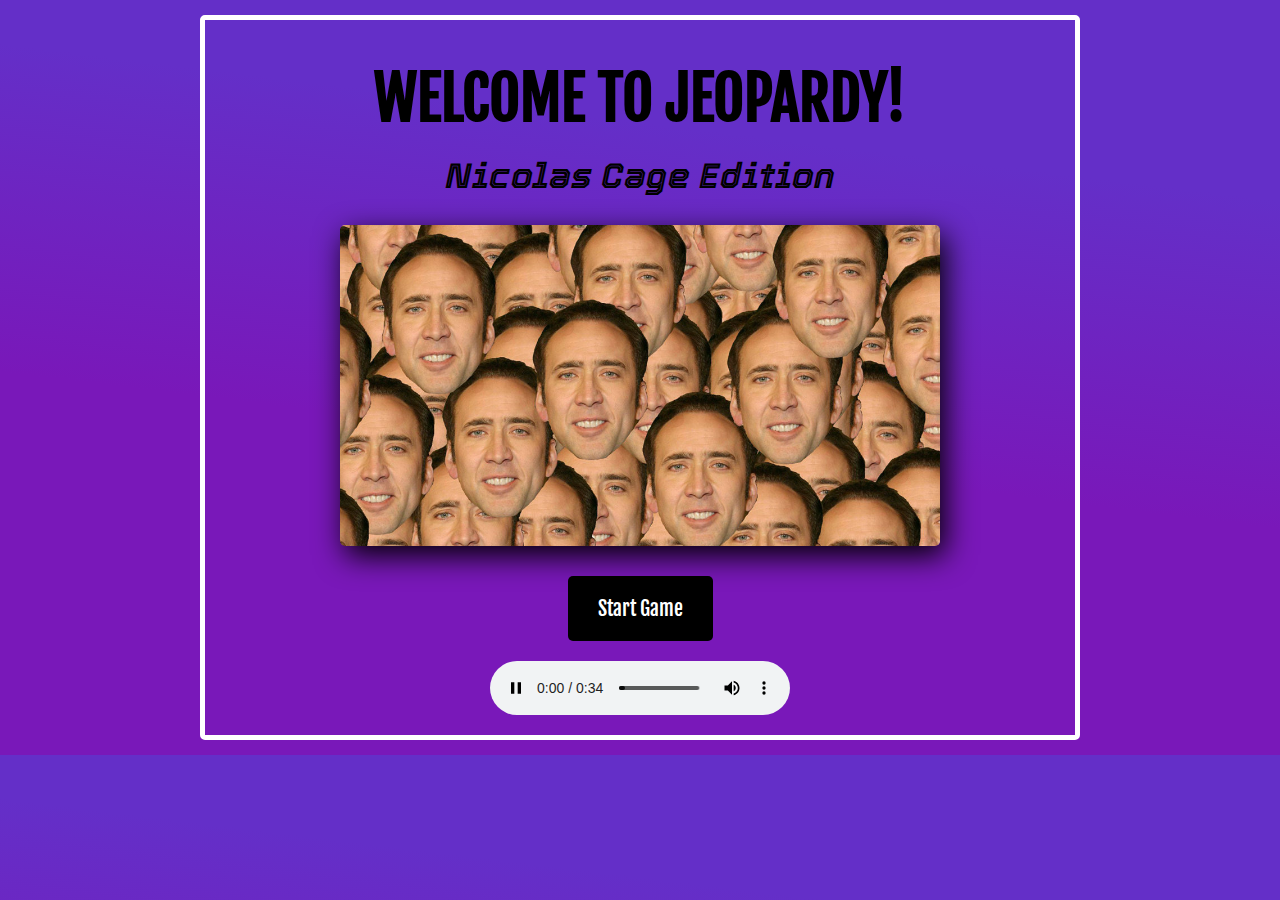
<file: index.html>
<!DOCTYPE html>
<html lang="en">
  <head>
    <meta charset="UTF-8" />
    <meta http-equiv="X-UA-Compatible" content="IE=edge" />
    <meta name="viewport" content="width=device-width, initial-scale=1.0" />
    <link rel="stylesheet" href="styles/main.css" />

    <link rel="preconnect" href="https://fonts.googleapis.com" />
    <link rel="preconnect" href="https://fonts.gstatic.com" crossorigin />
    <link
      href="https://fonts.googleapis.com/css2?family=Fjalla+One&display=swap"
      rel="stylesheet"
    />

    <link rel="preconnect" href="https://fonts.googleapis.com" />
    <link rel="preconnect" href="https://fonts.gstatic.com" crossorigin />
    <link
      href="https://fonts.googleapis.com/css2?family=Tourney:ital,wght@1,300&display=swap"
      rel="stylesheet"
    />

    <title>Jeopardy</title>
  </head>
  <body>
    <!-- div to wrap entire body of page -->
    <div id="wrapper">
      <!-- Headings -->
      <h1 class="heading">WELCOME TO JEOPARDY!</h1>
      <h2 id="index-subhead"><em>Nicolas Cage Edition</em></h2>
      <!-- div to wrap image and start button -->
      <div id="img-but-wrapper">
        <div id="nicdiv">
          <img
            src="img/welcome.jpg"
            alt="Nicolas Cage"
            title="Nicolas Cage"
            id="welcomepic"
          />
        </div>
        <!-- div to wrap start button -->
        <div id="start-div">
        
            <button id="start-but">Start Game</button>
        </div>
      </div>
      <!-- Audio player for page -->
      <div id="audio">
        <audio
          src="/audio/jtheme.mp3"
          autoplay="true"
          loop="true"
          controls="true"
        ></audio>
      </div>
    </div>
  </body>
  <script src="scripts/index.js"></script>
</html>
</file>
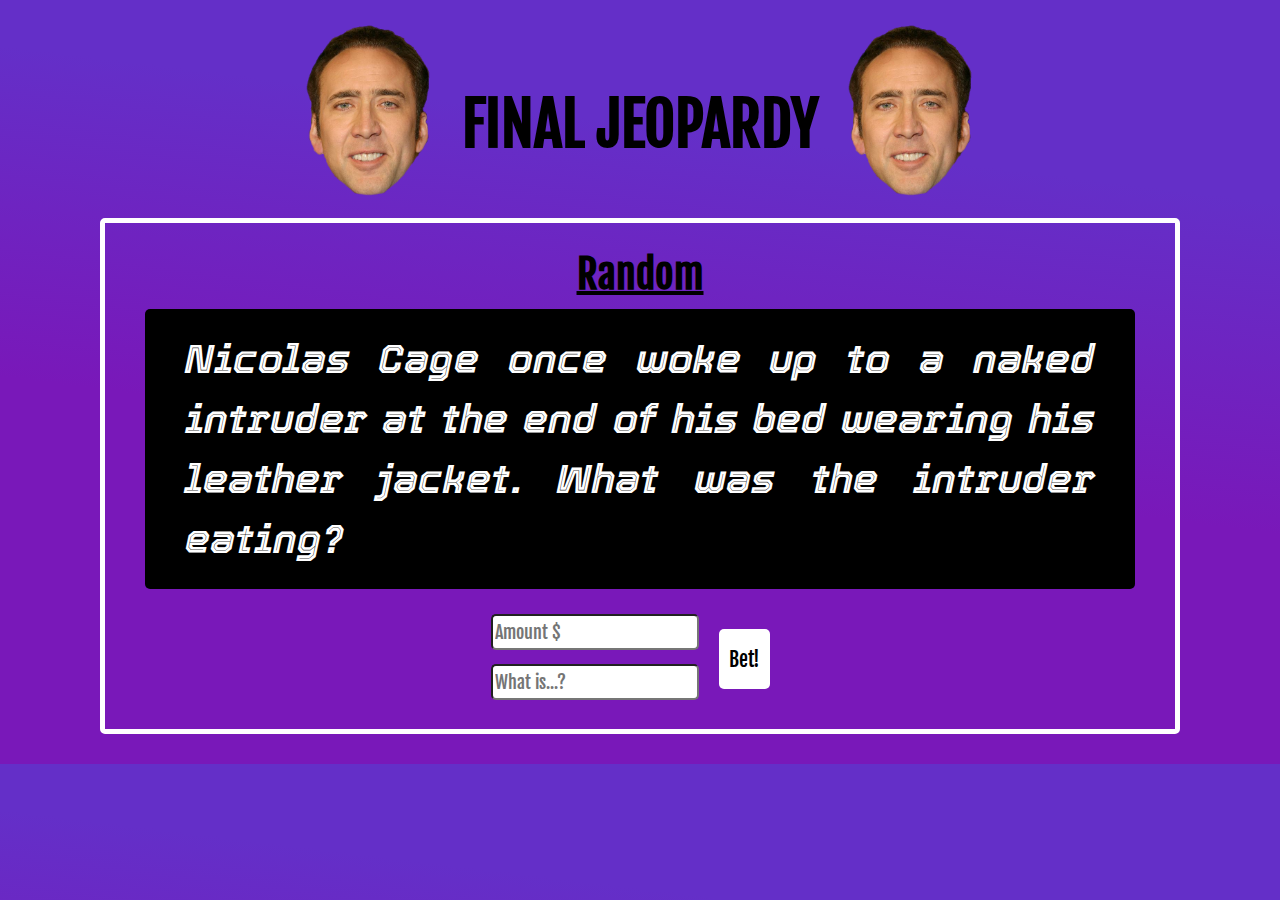
<file: html/final-jeopardy.html>
<!DOCTYPE html>
<html lang="en">

<head>
  <meta charset="UTF-8">
  <meta http-equiv="X-UA-Compatible" content="IE=edge">
  <meta name="viewport" content="width=device-width, initial-scale=1.0">
  <link rel="stylesheet" href="../styles/main.css">
  <link rel="preconnect" href="https://fonts.googleapis.com" />
  <link rel="preconnect" href="https://fonts.gstatic.com" crossorigin />
  <link href="https://fonts.googleapis.com/css2?family=Fjalla+One&display=swap" rel="stylesheet" />

  <link rel="preconnect" href="https://fonts.googleapis.com" />
  <link rel="preconnect" href="https://fonts.gstatic.com" crossorigin />
  <link href="https://fonts.googleapis.com/css2?family=Tourney:ital,wght@1,300&display=swap" rel="stylesheet" />
  <title>Final Jeopardy</title>
</head>

<body>
  <div class="rounds-head">
    <!-- Header image 1 -->
    <img src="../img/nicky.png" alt="Nicolas Cage Face" title="It's Cagey Nic!" class="nicpic" />
    <!-- Header -->
    <h1 class="heading">FINAL JEOPARDY</h1>
    <!-- Header image 2 -->
    <img src="../img/nicky.png" alt="Nicolas Cage Face" title="It's Cagey Nic!" class="nicpic" />
  </div>
  <!-- div to wrap entire body of page -->
  <div id="final-wrap">
    <!-- Heading -->
    <h1 id="final-cat">Random</h1>
    <!-- Final Question Wrapper -->
    <div id="f-quest-wrap">
      <!-- Final Question -->
      <h2 id="final-quest">
        <em>Nicolas Cage once woke up to a naked intruder at the end of his bed wearing his leather jacket. What was the intruder eating?</em>
      </h2>
    </div>
    <!-- Wrapper around final forms and button -->
    <div id="form-button-wrap">
      <!-- div around final forms -->
      <div id="fin-form">
        <!-- Inputs for Amount and Bet  -->
        <form action="" class="form-fin">
          <input type="text" name="" id="" placeholder="Amount $" class="input-fin"/>
        </form>
        <form action="" class="form-fin">
          <input type="text" name="" id="" placeholder="What is...?" class="input-fin"/>
        </form>
      </div>
      <!-- Bet Button -->
      <button>Bet!</button>
    </div>
  </div>
</body>

</html>
</file>
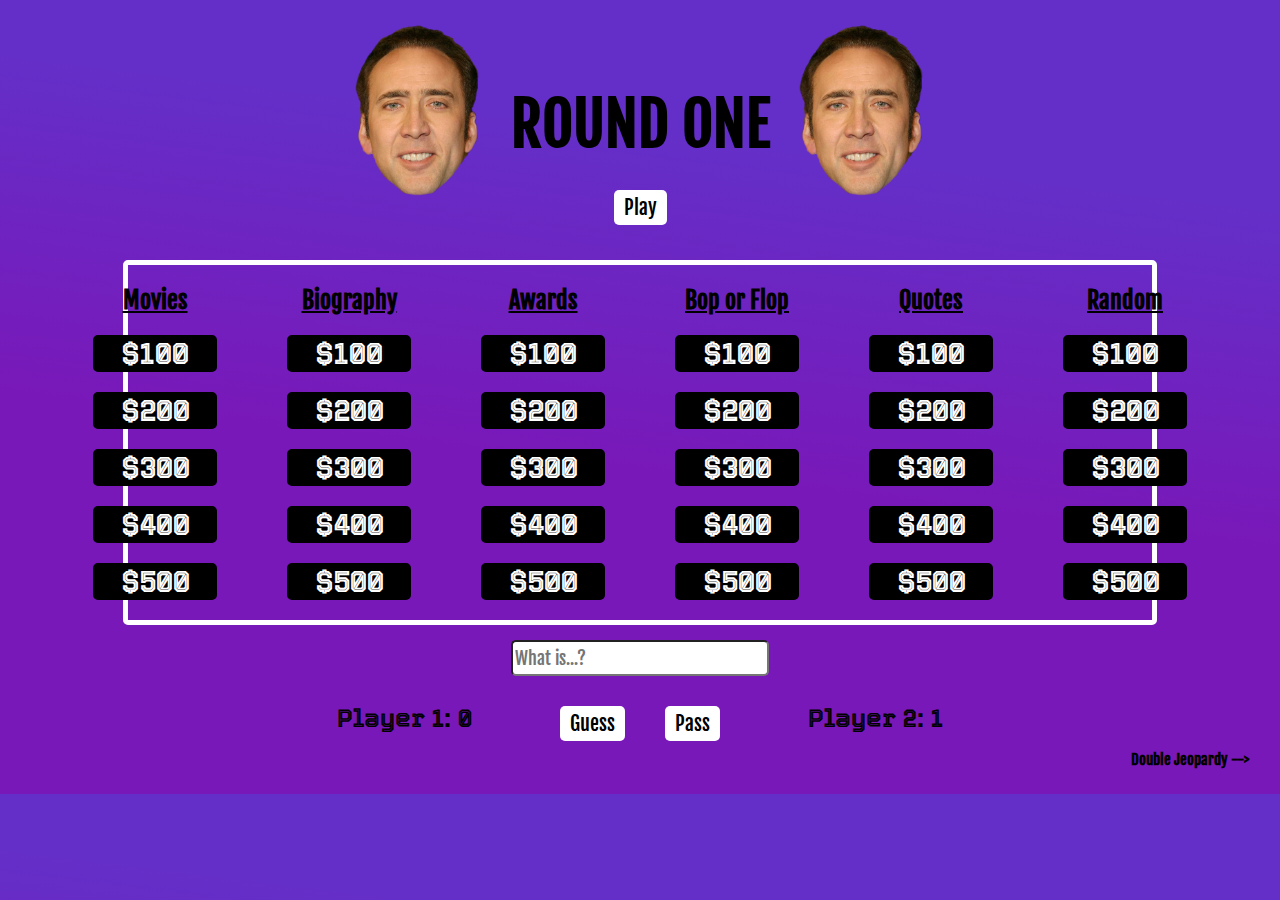
<file: html/round-1.html>
<!DOCTYPE html>
<html lang="en">
  <head>
    <meta charset="UTF-8" />
    <meta http-equiv="X-UA-Compatible" content="IE=edge" />
    <meta name="viewport" content="width=device-width, initial-scale=1.0" />
    <link rel="stylesheet" href="../styles/main.css" />
    <link rel="preconnect" href="https://fonts.googleapis.com" />
    <link rel="preconnect" href="https://fonts.gstatic.com" crossorigin />
    <link
      href="https://fonts.googleapis.com/css2?family=Fjalla+One&display=swap"
      rel="stylesheet"
    />

    <link rel="preconnect" href="https://fonts.googleapis.com" />
    <link rel="preconnect" href="https://fonts.gstatic.com" crossorigin />
    <link
      href="https://fonts.googleapis.com/css2?family=Tourney:ital,wght@1,300&display=swap"
      rel="stylesheet"
    />
    <title>Jeopardy</title>
  </head>

  <body>
    <!-- div to wrap header and board -->
    <div class="rounds-wrapper">
      <div class="rounds-head">
        <!-- Header image 1 -->
        <img
          src="../img/nicky.png"
          alt="Nicolas Cage Face"
          title="It's Cagey Nic!"
          class="nicpic"
        />
        <!-- Header -->
        <h1 class="heading">ROUND ONE</h1>
        <!-- Header image 2 -->
        <img
          src="../img/nicky.png"
          alt="Nicolas Cage Face"
          title="It's Cagey Nic!"
          class="nicpic"
        />
      </div>
      <div id="status">
        <button id="play-button">Play</button>
      </div>
      <!-- div to wrap board container -->
      <div class="board-container">
        <!-- Categories and prices within board -->
        <!-- divs to wrap categories -->
        <div class="categories">
          <!-- Category title -->
          <h2 class="cat-name">Movies</h2>
          <!-- Category prices -->
          <a href="#">
            <h3 class="ask-question" id=0>$100</h3>
          </a>
          <a href="#">
            <h3 class="ask-question" id=1>$200</h3>
          </a>
          <a href="#">
            <h3 class="ask-question" id=2>$300</h3>
          </a>
          <a href="#">
            <h3 class="ask-question" id=3>$400</h3>
          </a>
          <a href="#">
            <h3 class="ask-question" id=4>$500</h3>
          </a>
        </div>
        <div class="categories">
          <h2 class="cat-name">Biography</h2>
          <a href="#">
            <h3 class="ask-question" id=5>$100</h3>
          </a>
          <a href="#">
            <h3 class="ask-question" id=6>$200</h3>
          </a>
          <a href="#">
            <h3 class="ask-question" id=7>$300</h3>
          </a>
          <a href="#">
            <h3 class="ask-question" id=8>$400</h3>
          </a>
          <a href="#">
            <h3 class="ask-question" id=9>$500</h3>
          </a>
        </div>
        <div class="categories">
          <h2 class="cat-name">Awards</h2>
          <a href="#">
            <h3 class="ask-question" id=10>$100</h3>
          </a>
          <a href="#">
            <h3 class="ask-question" id=11>$200</h3>
          </a>
          <a href="#">
            <h3 class="ask-question" id=12>$300</h3>
          </a>
          <a href="#">
            <h3 class="ask-question" id=13>$400</h3>
          </a>
          <a href="#">
            <h3 class="ask-question" id=14>$500</h3>
          </a>
        </div>
        <div class="categories">
          <h2 class="cat-name">Bop or Flop</h2>
          <a href="#">
            <h3 class="ask-question" id=15>$100</h3>
          </a>
          <a href="#">
            <h3 class="ask-question" id=16>$200</h3>
          </a>
          <a href="#">
            <h3 class="ask-question" id=17>$300</h3>
          </a>
          <a href="#">
            <h3 class="ask-question" id=18>$400</h3>
          </a>
          <a href="#">
            <h3 class="ask-question" id=19>$500</h3>
          </a>
        </div>
        <div class="categories">
          <h2 class="cat-name">Quotes</h2>
          <a href="#">
            <h3 class="ask-question" id=20>$100</h3>
          </a>
          <a href="#">
            <h3 class="ask-question" id=21>$200</h3>
          </a>
          <a href="#">
            <h3 class="ask-question" id=22>$300</h3>
          </a>
          <a href="#">
            <h3 class="ask-question" id=23>$400</h3>
          </a>
          <a href="#">
            <h3 class="ask-question" id=24>$500</h3>
          </a>
        </div>
        <div class="categories">
          <h2 class="cat-name">Random</h2>
          <a href="#">
            <h3 class="ask-question" id=25>$100</h3>
          </a>
          <a href="#">
            <h3 class="ask-question" id=26>$200</h3>
          </a>
          <a href="#">
            <h3 class="ask-question" id=27>$300</h3>
          </a>
          <a href="#">
            <h3 class="ask-question" id=28>$400</h3>
          </a>
          <a href="#">
            <h3 class="ask-question" id=29>$500</h3>
          </a>
        </div>
      </div>
      <!-- div to wrap form and buttons together -->
      <div class="form-container">
        <!-- Form to input answers to jeopardy questions -->
        <div class="form">
          <form action="">
            <input
              type="text"
              name=""
              id=""
              placeholder="What is...?"
              class="input-round"
            />
          </form>
        </div>
        <!-- Guess and Pass Buttons -->
        <div class="button">
          <button id="guess-button" >Guess</button>
          <button id="pass-button" >Pass</button>
        </div>
      </div>
    </div>
    <!-- Player stats -->
    <div class="player">
      <h4>Player 1: 0</h4>
      <h4>Player 2: 1</h4>
    </div>
    <!-- Link to next page -->
    <div class="next-round-link">
      <a href="round-2.html">
        <h5>Double Jeopardy --></h5>
      </a>
    </div>
  </body>
  <script src="/scripts/round-1.js"></script>
</html>
</file>
<file: styles/main.css>
/* GENERAL CSS */

/* Body of page */
body {
    margin: 0;
    padding: 0;
    /* background-color: rgb(121, 13, 221); */
    background: rgb(100,47,200);
    background: linear-gradient(187deg, rgba(100,47,200,1) 22%, rgba(121,24,185,1) 58%, rgba(121,24,185,1) 100%);
}

/* Headers */
.heading {
    display: flex;
    justify-content: center;
    font-size: 60px;
    font-family: 'Fjalla One', sans-serif;
}

/* INDEX CSS */

/* Border Box */
#wrapper {
    margin: 15px 200px;
    border: 5px white solid;
    border-radius: 5px;
}

/*  Subheader */
#index-subhead {
    display: flex;
    justify-content: center;
    font-size: 35px;
    font-family: 'Tourney', cursive;
    margin-top: -20px;
    margin-bottom: 30px;
}

#img-but-wrapper {
    display: flex;
    justify-content: center;
    flex-direction: column;
}

 /* Image */
#nicdiv {
     display: flex;
     justify-content: center;
 }

 #welcomepic {
    max-width: 600px;
    height: auto;
    border-radius: 5px;
    box-shadow: 5px 10px 30px black;
    margin-bottom: 10px;
}

/* Start Button */
#start-div {
    display: flex;
    justify-content: center;
}

#start-but {
    margin: 20px;
    padding: 20px 30px;
    color: white;
    background-color: black; 
    border-radius: 5px;
    font-family: 'Fjalla One', sans-serif;
    font-size: 20px;
    cursor: pointer;
    border: none;
    animation: bounce .5s infinite alternate;
  }
 
  /* Animation to bounce start button */
  @keyframes bounce {
    to { transform: scale(1.2); }
  }


#start-but:hover {
    color: black;
    background-color: white;
    transition: background-color 0.8s ease;
}

/* Audio Player */
#audio {
    display: flex;
    justify-content: center;
    margin-bottom: 20px;
}


/* ROUND ONE & DOUBLE J CSS */

/* Wrapper for Header, Board, Input, Guess & Pass Buttons */
.rounds-wrapper {
    display: flex;
    justify-content: center;
    flex-direction: column;
    align-items: center;
}

/* Heading */
.rounds-head {
    display: flex;
    flex-direction: row;
    justify-content: center;
    align-items: center;
    margin-bottom: -60px;

}

/* Play Button */
#play-button {
    margin-top: -400px;
}

/* Status - Replaces Play Button*/
#status {
    font-family: 'Tourney', cursive;
    font-size: 30px;
    color: white;
}

/* Heading Image */
.nicpic {
    display: inline-block;
    max-width: 145px;
    margin: 20px 20px;
}

/* Board Container */
.board-container {
    display: flex;
    justify-content: center;
    margin: 15px 0;
    padding-bottom: 30px;
    border: 5px white solid;
    border-radius: 5px;
    width: 80vw;
    
}

/* Categories Container */
.categories {
    display: flex;
    justify-content: center;
    flex-direction: column;
    margin: 0px 35px;
    
}

/* Category Names */
.cat-name {
    display: flex;
    justify-content: center;
    font-family: 'Fjalla One', sans-serif;
    text-decoration: underline;
    margin-bottom: -10px;
}

/* Category Prices */
a {
    text-decoration: none;
}

h3 {
    display: flex;
    justify-content: center;
    background-color: black;
    color: white;
    border-radius: 5px;
    border: 2px solid black;
    font-family: 'Tourney', cursive;
    font-size: 30px;  
    min-width: 120px;
    margin-bottom: -10px;
}

h3:hover {
    color: black;
    background-color: white;
    transition: background-color 0.8s ease;
}

/* Form Container */
.form-container {
    display: flex;
    flex-direction: column;
}

/* Form */
.form {
    display: flex;
    flex-direction: column;
    align-items: center;
    margin-bottom: 10px;
}

.input-round {
    width: 250px;
    height: 30px;
    border-radius: 5px;
    font-family: 'Fjalla One', sans-serif;
    font-size: 18px;
}
/* Guess & Pass Buttons */
.button {
    display: flex;
    justify-content: center;
    flex-direction: row;
    margin-bottom: 10px;   
}

button {
    margin: 20px;
    padding: 5px 10px;
    color: black;
    background-color: white;
    border-radius: 5px;
    font-family: 'Fjalla One', sans-serif;
    font-size: 20px;
    cursor: pointer;
    border: none;
}

button:hover {
    color: white;
    background-color: black;
    transition: background-color 0.8s ease;
}

/* Player Stats */
.player {
    display: flex;
    justify-content: space-evenly;
    font-family: 'Tourney', cursive;
    font-size: 25px;
    margin-top: -100px;
}

/* Link to Next Round */
.next-round-link {
    display: flex;
    justify-content: flex-end;
    text-decoration: none;
    padding-right: 30px;
    margin-top: -40px;
    font-family: 'Fjalla One', sans-serif;
}

h5 {
    color: black;
    font-size: 15px;
}

h5:hover {
    color: white;
}

/* FINAL JEOPARDY CSS */

/* Border Box Around Final Category */
#final-wrap {
    margin: 30px 100px;
    border: 5px white solid;
    border-radius: 5px;
}

/* Final Category Heading */
#final-cat {
    display: flex;
    justify-content: center;
    font-size: 40px;
    font-family: 'Fjalla One', sans-serif;
    text-decoration: underline;
    margin-bottom: 10px;
}

/* Final Question Text */
#final-quest {
    display: flex;
    justify-content: center;
    font-size: 40px;
    background-color: black;
    color: white;
    border-radius: 5px;
    font-family: 'Tourney', cursive;
    margin-top: -20px;
    margin-bottom: 30px;
    text-align: justify;
    margin: 0px 40px 10px 40px;
    padding: 20px 40px;
    line-height: 1.5;
}

/* Wrapper Around Final Forms and Bet Button */
#form-button-wrap {
    display: flex;
    justify-content: center;
    flex-direction: row;
    margin: 20px 0;
}

/* Form */
.form-fin {
    line-height: 50px;
}

/* Form Input */
.input-fin {
    width: 200px;
    height: 30px;
    border-radius: 5px;
    font-family: 'Fjalla One', sans-serif;
    font-size: 18px;
}
</file>
